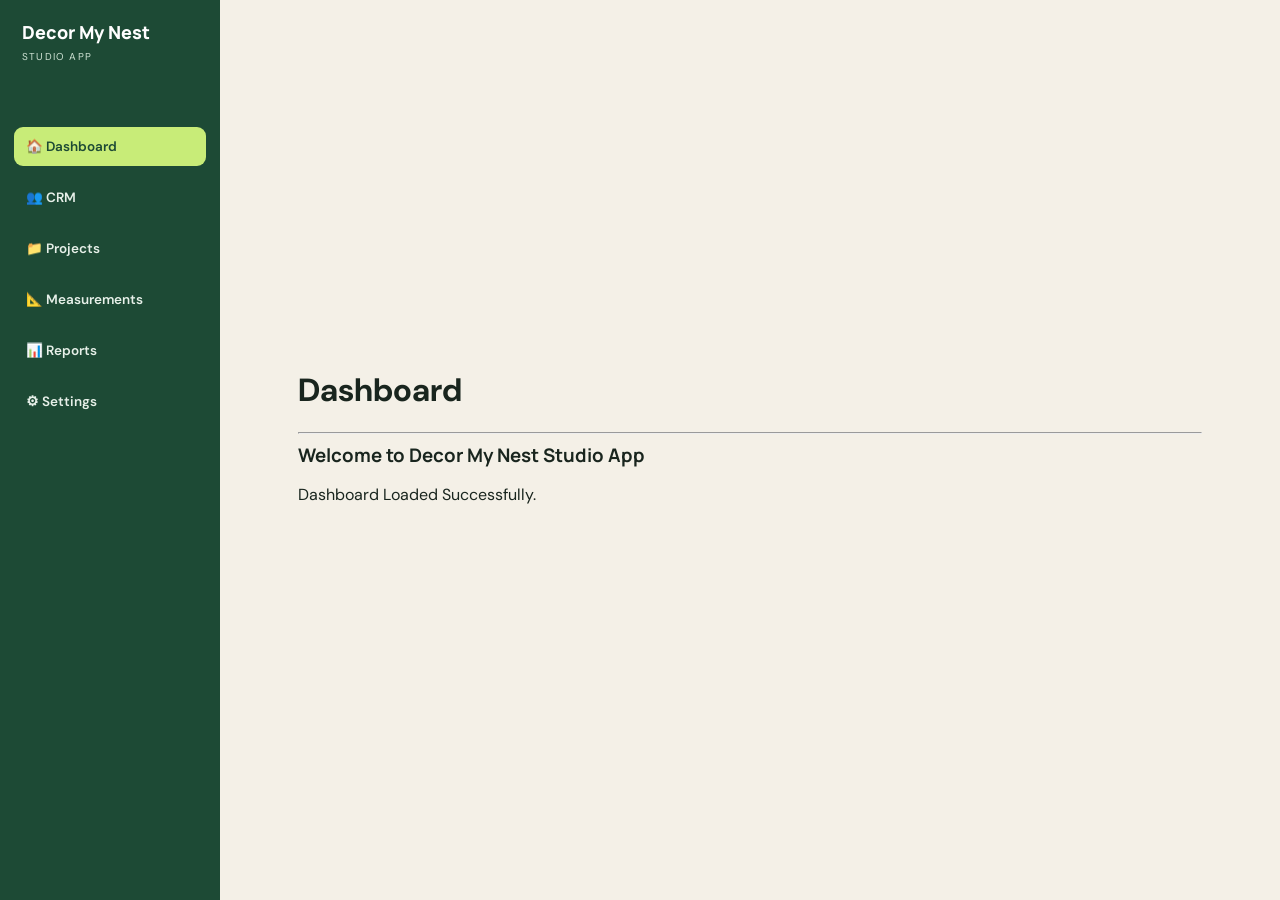
<file: index.html>
<!doctype html>
<html lang="en">
<head>
  <meta charset="UTF-8" />
  <meta name="viewport" content="width=device-width, initial-scale=1.0, viewport-fit=cover" />
  <meta name="theme-color" content="#f5f1e8" />
  <title>Decor My Nest Studio App</title>
  <link rel="preconnect" href="https://fonts.googleapis.com">
  <link rel="preconnect" href="https://fonts.gstatic.com" crossorigin>
  <link href="https://fonts.googleapis.com/css2?family=DM+Sans:wght@400;500;600;700&family=Manrope:wght@600;700;800&display=swap" rel="stylesheet">
  <link rel="stylesheet" href="estimator/styles.css?v=20260703-1">
  <link rel="stylesheet" href="assets/css/shell.css">

  <!-- PWA / iPad home-screen install -->
  <link rel="manifest" href="manifest.json">
  <link rel="apple-touch-icon" href="assets/icons/icon-180.png">
  <meta name="apple-mobile-web-app-capable" content="yes">
  <meta name="apple-mobile-web-app-status-bar-style" content="default">
  <meta name="apple-mobile-web-app-title" content="Decor My Nest Studio App">
</head>
<body><div id="appLayout">

    <aside id="sidebar">

        <div class="logo-area">
            <h2>Decor My Nest</h2>
            <small>Studio App</small>
        </div>

        <nav>

            <button class="menu active" data-module="dashboard">
                🏠 Dashboard
            </button>

            <button class="menu" data-module="crm">
                👥 CRM
            </button>

            <button class="menu" data-module="projects">
                📁 Projects
            </button>

            <button class="menu" data-module="measurements">
                📐 Measurements
            </button>

            <button class="menu" data-module="reports">
                📊 Reports
            </button>

            <button class="menu" data-module="settings">
                ⚙ Settings
            </button>

        </nav>

    </aside>

    <main id="moduleContainer">

    </main>

</div>

<script>window.SW_ROOT = "./";</script>
<script src="assets/js/register-sw.js"></script>
<script src="assets/js/shell.js"></script>
</body>
</html>
</file>
<file: estimator/styles.css>
:root {
  --paper: #f4f0e7;
  --paper-2: #ebe5d9;
  --ink: #19251e;
  --muted: #6e756f;
  --line: #d7d0c3;
  --white: #fffdf8;
  --green: #1d4a35;
  --green-2: #28704d;
  --lime: #c8ec78;
  --orange: #ef8c5c;
  --shadow: 0 18px 50px rgba(30, 43, 33, .08);
}
* { box-sizing: border-box; }
body { margin: 0; background: var(--paper); color: var(--ink); font-family: "DM Sans", sans-serif; min-height: 100vh; }
button, input, textarea { font: inherit; color: inherit; }
button { cursor: pointer; }
svg { width: 20px; fill: none; stroke: currentColor; stroke-width: 1.8; stroke-linecap: round; stroke-linejoin: round; }
.app-shell { min-height: 100vh; }
.topbar { height: 74px; padding: 0 clamp(22px, 4vw, 68px); display: flex; align-items: center; justify-content: space-between; border-bottom: 1px solid var(--line); }
.brand { color: var(--ink); text-decoration: none; display: flex; gap: 11px; align-items: center; }
.brand-visual { flex: 0 0 auto; display: grid; place-items: center; }
.brand-copy { display: flex; flex-direction: column; }
.brand-copy strong { font: 800 18px/1.1 "Manrope"; }
.brand-copy small { margin-top: 3px; color: var(--muted); font-size: 8px; font-weight: 600; letter-spacing: .06em; }
.brand-mark { display: flex; gap: 2px; align-items: flex-end; height: 25px; }
.brand-mark i { display: block; width: 6px; border-radius: 5px; background: var(--green); transform: rotate(12deg); }
.brand-mark i:nth-child(1) { height: 16px; }.brand-mark i:nth-child(2) { height: 24px; background: var(--orange); }.brand-mark i:nth-child(3) { height: 12px; }
.brand-logo { flex: 0 0 auto; display: block; width: 62px; height: 62px; border-radius: 9px; object-fit: contain; background: #f8f4eb; }
.top-actions { display: flex; align-items: center; gap: 13px; }
.internal-badge { padding: 5px 9px; border: 1px solid var(--line); border-radius: 20px; color: var(--muted); font-size: 9px; font-weight: 700; letter-spacing: .12em; }
.saved-state { font-size: 12px; color: var(--muted); display: flex; align-items: center; gap: 6px; }
.saved-state span { width: 6px; height: 6px; background: #55aa65; border-radius: 50%; }
.icon-button, .avatar, .more-button { border: 1px solid var(--line); background: transparent; border-radius: 50%; width: 38px; height: 38px; display: grid; place-items: center; }
.avatar { background: var(--green); color: white; border: 0; font-weight: 700; font-size: 12px; }
main { max-width: 1500px; margin: auto; padding: 0 clamp(18px, 4vw, 68px) 60px; }
.project-head { padding: 34px 2px 28px; display: flex; justify-content: space-between; align-items: flex-end; }
.eyebrow, .section-kicker { font-size: 10px; letter-spacing: .18em; font-weight: 700; color: var(--green-2); }
.eyebrow { display: flex; align-items: center; gap: 7px; margin-bottom: 9px; }
.status-dot { width: 7px; height: 7px; border-radius: 50%; background: #e06f42; box-shadow: 0 0 0 4px rgba(224,111,66,.13); }
.project-title { display: block; width: min(600px, 75vw); border: 0; background: transparent; font: 800 clamp(27px, 3vw, 42px)/1.15 "Manrope"; padding: 0; outline: 0; }
.project-meta { display: flex; gap: 25px; margin-top: 12px; font-size: 13px; color: var(--muted); }
.project-meta > span { display: flex; align-items: center; gap: 7px; }
.project-meta svg { width: 15px; }
.project-meta input { border: 0; background: transparent; width: 180px; outline: 0; color: var(--muted); }
.project-meta select { border: 0; background: transparent; outline: 0; color: var(--muted); font: inherit; max-width: 260px; }
.outline-button { display: flex; align-items: center; gap: 8px; padding: 10px 15px; border: 1px solid #b9b1a3; border-radius: 8px; background: transparent; font-weight: 600; font-size: 13px; }
.outline-button:hover { background: var(--white); }
.firm-details { margin: -10px 0 20px; padding: 13px 18px; display: grid; grid-template-columns: 1.1fr repeat(3, 1fr); gap: 18px; align-items: center; border: 1px solid var(--line); border-radius: 10px; background: rgba(255,253,248,.52); }
.firm-detail-title { display: flex; flex-direction: column; gap: 3px; }
.firm-detail-title strong { font: 700 13px "Manrope"; }
.logo-actions { display: flex; align-items: center; gap: 7px; margin-top: 4px; }
.logo-upload-button, .logo-remove-button { width: fit-content; border: 0; background: transparent; padding: 0; color: var(--green-2); font-size: 9px; font-weight: 700; }
.logo-upload-button { display: flex; align-items: center; gap: 4px; }
.logo-upload-button svg { width: 11px; }
.logo-remove-button { color: #ad614b; }
.firm-details label { min-width: 0; display: flex; align-items: center; gap: 7px; }
.firm-details label svg { flex: 0 0 auto; width: 14px; color: var(--green-2); }
.firm-details input { min-width: 0; width: 100%; border: 0; border-bottom: 1px solid transparent; background: transparent; outline: 0; padding: 5px 2px; color: var(--muted); font-size: 11px; }
.firm-details input:focus { border-bottom-color: var(--green-2); color: var(--ink); }
.workspace { display: grid; grid-template-columns: 240px minmax(400px, 1fr); background: var(--white); border: 1px solid var(--line); border-radius: 17px; overflow: hidden; box-shadow: var(--shadow); min-height: 600px; }
.rooms-panel, .measure-panel, .estimate-panel { padding: 30px; }
.rooms-panel { background: #eeeadf; border-right: 1px solid var(--line); display: flex; flex-direction: column; }
.panel-heading, .measure-head, .subsection-heading { display: flex; align-items: center; justify-content: space-between; }
h2, h3 { font-family: "Manrope"; margin: 5px 0 0; }
.panel-heading h2, .measure-head h2, .estimate-panel h2 { font-size: 21px; }
.panel-heading h2 span { color: var(--muted); font: 500 12px "DM Sans"; background: #ded8cb; border-radius: 20px; padding: 3px 8px; vertical-align: 3px; }
.add-room { width: 32px; height: 32px; border-radius: 8px; border: 0; background: var(--green); color: white; font-size: 22px; }
.room-list { margin: 25px -10px; display: flex; flex-direction: column; gap: 7px; }
.room-item { display: grid; grid-template-columns: 36px 1fr auto; gap: 10px; align-items: center; border: 0; background: transparent; text-align: left; padding: 11px 10px; border-radius: 10px; }
.room-item:hover { background: rgba(255,255,255,.5); }
.room-item.active { background: var(--white); box-shadow: 0 6px 18px rgba(30,43,33,.07); }
.room-icon { width: 34px; height: 34px; border-radius: 8px; background: #ded9cd; display: grid; place-items: center; }
.room-item.active .room-icon { background: var(--lime); }
.room-icon svg { width: 17px; }
.room-name { font-weight: 600; font-size: 13px; display: block; }
.room-area { color: var(--muted); font-size: 11px; margin-top: 3px; display: block; }
.room-arrow { color: #aaa396; }
.tip-card { margin-top: auto; display: flex; gap: 10px; border-top: 1px solid var(--line); padding-top: 20px; }
.tip-icon { color: #d77447; }.tip-card strong { font-size: 12px; }.tip-card p { margin: 4px 0; color: var(--muted); font-size: 11px; line-height: 1.5; }
.measure-panel { padding: 32px 38px; }
.more-button { width: 34px; height: 34px; border-radius: 8px; }
.dimension-grid { display: grid; grid-template-columns: repeat(3, 1fr); gap: 14px; margin: 30px 0 35px; }
.dimension-grid label > span, .notes-label > span { display: block; font-size: 11px; font-weight: 700; margin-bottom: 8px; }
.input-wrap { border: 1px solid var(--line); border-radius: 9px; display: flex; align-items: center; background: #faf8f2; overflow: hidden; }
.input-wrap:focus-within { border-color: var(--green-2); box-shadow: 0 0 0 3px rgba(40,112,77,.09); }
.input-wrap input { min-width: 0; width: 100%; padding: 13px; border: 0; outline: 0; background: transparent; font: 700 17px "Manrope"; }
.input-wrap b { padding-right: 12px; font-size: 11px; color: var(--muted); }
.subsection-heading { border-bottom: 1px solid var(--line); padding-bottom: 12px; }
.subsection-heading h3 { font-size: 14px; display: inline; }.subsection-heading span { font-size: 10px; color: var(--muted); margin-left: 8px; }
.text-button { border: 0; background: transparent; color: var(--green-2); font-weight: 700; font-size: 11px; }
.openings-list { min-height: 92px; }
.opening-row { display: grid; grid-template-columns: minmax(120px,1fr) 65px 10px 65px 10px 55px 80px 28px; gap: 6px; align-items: center; padding: 12px 0; border-bottom: 1px solid #ece8df; }
.opening-row input, .opening-row select { min-width: 0; width: 100%; border: 1px solid var(--line); border-radius: 6px; padding: 8px; background: white; font-size: 11px; }
.deduction-name { font-weight: 600; }
.deduction-dimension { position: relative; display: block; }
.deduction-dimension small { position: absolute; left: 5px; top: -6px; padding: 0 2px; background: var(--white); color: var(--muted); font-size: 7px; font-weight: 700; }
.deduction-dimension input { text-align: right; }
.deduction-area { text-align: right; color: var(--green-2); font-size: 10px; font-variant-numeric: tabular-nums; }
.deduction-area small { color: var(--muted); font-size: 7px; font-weight: 500; }
.opening-row .times { color: var(--muted); text-align: center; }
.remove-opening { border: 0; background: transparent; color: #b66b50; font-size: 18px; }
.empty-openings { color: var(--muted); font-size: 12px; padding: 22px 0; text-align: center; }
.notes-label { display: block; margin-top: 24px; }
textarea { width: 100%; height: 70px; resize: vertical; border: 1px solid var(--line); border-radius: 8px; background: #faf8f2; padding: 12px; outline: 0; font-size: 12px; }
.photo-row { display: flex; gap: 10px; margin-top: 14px; }
.photo-button { flex: 1; border: 1px dashed #bdb5a8; border-radius: 8px; padding: 11px; background: transparent; display: flex; align-items: center; justify-content: center; gap: 10px; }
.photo-button svg { color: var(--green-2); }.photo-button span { font-size: 11px; font-weight: 700; text-align: left; }.photo-button small { display:block; color: var(--muted); font-weight: 400; }
.photo-preview { width: 65px; border-radius: 8px; background-size: cover; background-position: center; }
.estimate-panel { grid-column: 1 / -1; padding: 30px; border-top: 1px solid var(--line); background: #f9f7f1; color: var(--ink); }
.estimate-header { display: flex; justify-content: space-between; align-items: flex-start; gap: 20px; margin-bottom: 22px; }
.estimate-header h2 { margin-top: 5px; font-size: 22px; }
.estimate-header p { margin: 5px 0 0; color: var(--muted); font-size: 11px; }
.leica-controls { display: flex; align-items: flex-end; flex-direction: column; gap: 7px; }
.leica-button { display: flex; align-items: center; gap: 8px; border: 1px solid #c9d0cb; border-radius: 8px; padding: 10px 13px; background: var(--white); color: var(--green); font-size: 11px; font-weight: 700; }
.leica-button:hover, .leica-button.connected { border-color: var(--green-2); background: #eaf3ed; }
.leica-button svg { width: 15px; }
.leica-status { color: var(--muted); font-size: 9px; }
.leica-help { max-width: 310px; color: var(--muted); font-size: 8px; line-height: 1.4; text-align: right; }
.leica-status i { display: inline-block; width: 6px; height: 6px; margin-right: 4px; border-radius: 50%; background: #9ca49e; }
.leica-status.connected i { background: #50a765; box-shadow: 0 0 0 3px rgba(80,167,101,.12); }
.leica-status.waiting i { background: #e9a541; animation: statusPulse 1.2s infinite; }
.leica-status.error i { background: #c96f51; }
@keyframes statusPulse { 50% { opacity: .35; } }
.estimate-table-wrap { width: 100%; overflow-x: auto; border: 1px solid var(--line); border-radius: 10px; background: var(--white); }
.estimate-table { width: 100%; min-width: 1900px; border-collapse: separate; border-spacing: 0; table-layout: fixed; }
.estimate-table th { padding: 11px 8px; border-right: 1px solid #dfe1dc; border-bottom: 1px solid var(--line); background: #e9eee9; color: #45544a; text-align: left; font-size: 8px; line-height: 1.25; letter-spacing: .08em; text-transform: uppercase; }
.estimate-table th small { display: block; margin-top: 2px; color: #758078; font-size: 7px; text-transform: none; }
.estimate-table th:nth-child(1) { width: 48px; text-align: center; }
.estimate-table th:nth-child(2) { width: 190px; }
.estimate-table th:nth-child(3) { width: 140px; }
.estimate-table th:nth-child(4) { width: 145px; }
.estimate-table th:nth-child(5) { width: 150px; }
.estimate-table th:nth-child(6) { width: 205px; }
.estimate-table th:nth-child(7), .estimate-table th:nth-child(8), .estimate-table th:nth-child(9) { width: 92px; }
.estimate-table th:nth-child(10) { width: 55px; }
.estimate-table th:nth-child(11) { width: 100px; }
.estimate-table th:nth-child(12) { width: 92px; }
.estimate-table th:nth-child(13) { width: 65px; }
.estimate-table th:nth-child(14) { width: 92px; }
.estimate-table th:nth-child(15) { width: 110px; }
.estimate-table th:nth-child(16) { width: 70px; }
.estimate-table td { height: 54px; padding: 7px 8px; border-right: 1px solid #ecebe6; border-bottom: 1px solid #e5e3dc; background: var(--white); vertical-align: middle; font-size: 11px; }
.estimate-table tbody tr:last-child td { border-bottom: 0; }
.estimate-table tbody tr:hover td, .estimate-table tbody tr.active-estimate-row td { background: #fbfcf8; }
.serial-cell, .unit-cell { text-align: center; color: var(--muted); font-weight: 600; }
.table-text-input, .measurement-cell input, .rate-cell input { width: 100%; min-width: 0; border: 0; border-bottom: 1px solid transparent; outline: 0; background: transparent; font-size: 11px; }
.table-text-input:focus, .measurement-cell input:focus, .rate-cell input:focus { border-bottom-color: var(--green-2); }
.area-name-input { font-weight: 700; }
.description-cell .area-name-input { margin-bottom: 4px; }
.calculation-select { width: 100%; border: 0; background: transparent; color: var(--muted); outline: 0; font-size: 7px; }
.substrate-input { color: var(--muted); }
.product-input { color: var(--ink); font-weight: 600; }
.product-select, .painting-type-select, .painting-system-select { width: 100%; min-width: 0; border: 1px solid var(--line); border-radius: 5px; padding: 7px 5px; background: #faf8f2; color: var(--green); outline: 0; font-size: 9px; font-weight: 700; }
.measurement-cell { display: flex; align-items: center; gap: 2px; border: 1px solid transparent; border-radius: 5px; padding-left: 4px; }
.measurement-cell.awaiting-reading { border-color: #e6a23c; background: #fff8e9; box-shadow: 0 0 0 2px rgba(230,162,60,.12); }
.measurement-cell input { text-align: right; font-weight: 600; }
.leica-capture { flex: 0 0 auto; display: grid; place-items: center; width: 24px; height: 25px; padding: 0; border: 0; border-radius: 4px; background: #edf2ee; color: var(--green-2); }
.leica-capture:hover { background: var(--lime); }
.leica-capture svg { width: 12px; }
.number-cell, .line-total-cell { text-align: right; font-variant-numeric: tabular-nums; }
.net-cell { color: var(--green-2); font-weight: 800; }
.rate-cell { display: flex; align-items: center; color: var(--muted); }
.rate-cell input { text-align: right; color: var(--ink); }
.line-total-cell { color: var(--green); font-weight: 800; }
.qty-input, .line-deduction-cell input { width: 100%; min-width: 0; border: 0; border-bottom: 1px solid var(--line); background: transparent; outline: 0; text-align: right; font-size: 10px; }
.line-deduction-cell small { display: block; margin-top: 3px; color: var(--muted); font-size: 7px; text-align: right; }
.row-actions { display: flex; align-items: center; justify-content: center; gap: 3px; }
.row-actions button { width: 25px; height: 25px; border: 0; border-radius: 5px; background: #e8efe9; color: var(--green); font-size: 16px; }
.row-actions .remove-measurement { background: #f4e9e5; color: #ad614b; }
.estimate-footer { display: grid; grid-template-columns: auto 1fr auto; gap: 24px; align-items: center; margin-top: 18px; }
.estimate-add { align-self: center; }
.estimate-add-actions { display: flex; align-items: center; gap: 8px; flex-wrap: wrap; }
.internal-calc { justify-self: center; display: flex; align-items: center; gap: 15px; padding: 9px 12px; border: 1px dashed #b9c0ba; border-radius: 8px; }
.internal-calc > span { color: var(--muted); font-size: 8px; font-weight: 800; letter-spacing: .09em; }
.internal-calc label { display: flex; align-items: center; gap: 6px; color: var(--muted); font-size: 9px; }
.internal-calc strong { color: var(--green); font: 700 12px "Manrope"; }
.stepper { display: flex; align-items: center; overflow: hidden; border: 1px solid var(--line); border-radius: 5px; }
.stepper button { width: 23px; height: 23px; border: 0; background: #ecefe9; color: var(--green); }
.stepper b { width: 23px; text-align: center; color: var(--ink); }
.footer-input { display: flex; align-items: center; gap: 3px; border-bottom: 1px solid var(--line); }
.footer-input input { width: 35px; border: 0; outline: 0; background: transparent; text-align: right; font-size: 10px; }
.estimate-totals { display: flex; align-items: stretch; overflow: hidden; border-radius: 8px; }
.estimate-totals > div { min-width: 135px; padding: 12px 15px; background: #e8ece7; }
.estimate-totals span { display: block; color: var(--muted); font-size: 8px; font-weight: 700; letter-spacing: .08em; }
.estimate-totals strong { display: block; margin-top: 4px; font: 700 16px "Manrope"; }
.estimate-totals .grand-total { min-width: 160px; background: var(--green); color: white; }
.estimate-totals .grand-total span { color: #aabdb0; }
.estimate-totals .grand-total strong { color: var(--lime); }
.estimate-report-button { width: 260px; margin-left: auto; }
.painting-system-manager { margin-top: 16px; border: 1px solid var(--line); border-radius: 9px; background: var(--white); }
.system-manager-head { display: flex; align-items: center; justify-content: space-between; gap: 20px; padding: 14px 16px; }
.system-manager-head h3 { margin: 3px 0 0; font-size: 13px; }
.system-manager-head small { color: var(--muted); font-size: 9px; }
.system-manager-head .outline-button { flex: 0 0 auto; }
.system-manager-actions { display: flex; align-items: center; gap: 8px; flex-wrap: wrap; justify-content: flex-end; }
.sheet-link { text-decoration: none; }
.rate-sheet-sync { display: grid; grid-template-columns: minmax(280px,1fr) auto auto; gap: 12px; align-items: end; padding: 12px 16px; border-top: 1px solid var(--line); background: #f4f7f2; }
.rate-sheet-sync label span { display: block; margin-bottom: 4px; color: var(--muted); font-size: 8px; font-weight: 700; }
.rate-sheet-sync input { width: 100%; border: 1px solid var(--line); border-radius: 6px; padding: 9px; background: var(--white); outline: 0; font-size: 10px; }
.rate-sheet-status { align-self: center; min-width: 190px; color: var(--muted); font-size: 9px; }
.rate-sheet-status i { display: inline-block; width: 6px; height: 6px; margin-right: 5px; border-radius: 50%; background: #9ca49e; }
.rate-sheet-status.connected i { background: #50a765; }
.rate-sheet-status.syncing i { background: #e9a541; animation: statusPulse 1.2s infinite; }
.rate-sheet-status.error i { background: #c96f51; }
.paint-system-list { border-top: 1px solid var(--line); }
.empty-systems { padding: 18px; color: var(--muted); font-size: 10px; text-align: center; }
.paint-system-row { display: grid; grid-template-columns: 28px 150px 165px minmax(210px,1fr) 155px 135px 52px; gap: 8px; align-items: center; padding: 10px 14px; border-bottom: 1px solid #ece8df; }
.paint-system-row:last-child { border-bottom: 0; }
.paint-system-row > span { color: var(--muted); font-size: 10px; text-align: center; }
.paint-system-row label { position: relative; }
.paint-system-row label > small { position: absolute; left: 7px; top: -6px; z-index: 1; padding: 0 3px; background: var(--white); color: var(--muted); font-size: 7px; }
.paint-system-row label > input, .system-rate-input { width: 100%; min-height: 35px; border: 1px solid var(--line); border-radius: 6px; padding: 8px; background: #faf8f2; font-size: 10px; }
.system-rate-input { display: flex; align-items: center; gap: 3px; color: var(--muted); }
.system-rate-input input { width: 100%; border: 0; outline: 0; background: transparent; text-align: right; }
.paint-system-row > button { border: 0; background: transparent; color: #ad614b; font-size: 18px; }
.sheet-system-row { background: #f8fbf6; }
.sheet-source-badge { padding: 5px; border-radius: 12px; background: #dceadb; color: var(--green); font-size: 7px !important; font-weight: 800; letter-spacing: .08em; }
.document-settings { margin-top: 22px; overflow: hidden; border: 1px solid var(--line); border-radius: 14px; background: var(--white); box-shadow: var(--shadow); }
.document-settings-head { display: flex; align-items: center; justify-content: space-between; padding: 22px 26px 16px; }
.document-settings-head h2 { margin-top: 4px; font-size: 19px; }
.estimate-date-field { display: flex; align-items: center; gap: 10px; }
.estimate-date-field span { color: var(--muted); font-size: 10px; font-weight: 700; }
.estimate-date-field input { border: 1px solid var(--line); border-radius: 7px; padding: 8px 10px; background: #faf8f2; font-size: 11px; }
.document-tabs { display: flex; gap: 4px; padding: 0 26px; border-bottom: 1px solid var(--line); }
.document-tab { margin-bottom: -1px; padding: 10px 14px; border: 0; border-bottom: 2px solid transparent; background: transparent; color: var(--muted); font-size: 10px; font-weight: 700; }
.document-tab.active { border-bottom-color: var(--green-2); color: var(--green); }
.document-panel { padding: 24px 26px 27px; }
.terms-editor > span, .payment-grid label span, .scanner-actions label span { display: block; margin-bottom: 5px; font-size: 10px; font-weight: 700; }
.terms-editor > small { display: block; margin-bottom: 10px; color: var(--muted); font-size: 9px; }
.terms-editor textarea { min-height: 185px; line-height: 1.65; }
.payment-grid { display: grid; grid-template-columns: repeat(3, 1fr); gap: 15px; }
.payment-scanner-layout { display: grid; grid-template-columns: minmax(0, 1.5fr) minmax(310px, .8fr); gap: 28px; align-items: start; }
.payment-details-column h3 { margin: 0 0 14px; font-size: 14px; }
.payment-details-column .payment-grid { grid-template-columns: repeat(2, 1fr); }
.scanner-column { display: flex; align-items: center; gap: 18px; padding-left: 25px; border-left: 1px solid var(--line); }
.scanner-column .scanner-preview { flex-basis: 145px; width: 145px; height: 145px; }
.scanner-column .scanner-actions { min-width: 0; }
.payment-grid input, .scanner-actions input { width: 100%; border: 1px solid var(--line); border-radius: 7px; padding: 10px; background: #faf8f2; outline: 0; font-size: 11px; }
.scanner-editor { display: flex; align-items: center; gap: 28px; }
.scanner-preview { flex: 0 0 170px; width: 170px; height: 170px; display: grid; place-items: center; border: 1px dashed #b8b2a6; border-radius: 10px; background: #faf8f2; color: var(--muted); font-size: 9px; }
.scanner-preview.has-image { border-style: solid; background: white; }
.scanner-preview img { width: 100%; height: 100%; padding: 8px; object-fit: contain; }
.scanner-actions { max-width: 430px; }
.scanner-actions h3 { margin: 0 0 5px; font-size: 14px; }
.scanner-actions p { margin: 0 0 13px; color: var(--muted); font-size: 10px; line-height: 1.5; }
.scanner-actions .outline-button { display: inline-flex; }
.scanner-remove { margin-left: 8px; border: 0; background: transparent; color: #ad614b; font-size: 9px; font-weight: 700; }
.scanner-actions label { display: block; margin-top: 15px; }
.pricing-adjustments { margin-top: 16px; display: grid; grid-template-columns: 1.2fr repeat(4, minmax(125px, auto)); gap: 0; overflow: hidden; border: 1px solid var(--line); border-radius: 9px; background: var(--white); }
.pricing-adjustments > * { min-height: 62px; padding: 11px 14px; border-right: 1px solid var(--line); }
.pricing-adjustments > *:last-child { border-right: 0; }
.adjustment-heading { display: flex; flex-direction: column; justify-content: center; }
.adjustment-heading small { margin-top: 4px; color: var(--muted); font-size: 9px; }
.adjustment-subtotal, .adjustment-final { display: flex; flex-direction: column; justify-content: center; }
.adjustment-subtotal span, .adjustment-final span, .adjustment-control > span:first-child { color: var(--muted); font-size: 8px; font-weight: 700; letter-spacing: .06em; text-transform: uppercase; }
.adjustment-subtotal strong, .adjustment-final strong { margin-top: 5px; font: 700 15px "Manrope"; }
.adjustment-control { display: grid; grid-template-columns: 1fr auto; align-items: center; gap: 4px 10px; }
.adjustment-control strong { grid-column: 1 / -1; color: var(--muted); font-size: 10px; text-align: right; }
.percent-input { display: flex; align-items: center; border-bottom: 1px solid var(--line); color: var(--muted); font-size: 10px; }
.percent-input input { width: 42px; border: 0; outline: 0; background: transparent; text-align: right; font-weight: 700; }
.adjustment-final { background: #e8ece7; }
.adjustment-final strong { color: var(--green); }
.primary-button { width: 100%; margin-top: 14px; padding: 13px 16px; border-radius: 8px; border: 0; background: var(--lime); color: #1b3325; font-weight: 800; font-size: 12px; display: flex; align-items: center; justify-content: space-between; }
.primary-button:hover { background: #d6f596; }
.toast { position: fixed; bottom: 24px; left: 50%; transform: translate(-50%, 20px); background: #17261d; color: white; padding: 10px 18px; border-radius: 30px; opacity: 0; pointer-events:none; transition: .25s; font-size: 12px; }.toast.show { opacity: 1; transform: translate(-50%, 0); }
dialog { border: 0; border-radius: 16px; width: min(1050px, 94vw); padding: 35px; box-shadow: 0 30px 80px rgba(0,0,0,.25); background: var(--white); }dialog::backdrop{background:rgba(12,24,17,.65);backdrop-filter:blur(3px)}.dialog-close{position:absolute;right:18px;top:14px;border:0;background:transparent;font-size:26px}.report-company{display:flex;align-items:center;gap:15px}.report-logo{width:auto;max-width:125px;height:64px;object-fit:contain}.report-brand{font:800 26px "Manrope";color:var(--green)}.report-firm-tagline{margin-top:3px;font-size:10px;font-weight:700;color:var(--muted)}.report-firm-details{margin-top:7px;font-size:9px;color:var(--muted)}.report-title{font:800 24px "Manrope";margin:25px 0 5px}.report-meta{color:var(--muted);font-size:12px}.report-table-wrap{overflow-x:auto}.report-table{width:100%;min-width:850px;border-collapse:collapse;margin:25px 0}.report-table th,.report-table td{text-align:left;padding:9px;border-bottom:1px solid var(--line);font-size:10px}.report-table th{font-size:8px;letter-spacing:.08em;color:var(--muted)}.report-pricing{margin:0 0 12px auto;width:min(340px,100%)}.report-pricing div{display:flex;justify-content:space-between;padding:6px 2px;border-bottom:1px solid var(--line);font-size:10px}.report-pricing span{color:var(--muted)}.report-total{background:var(--green);color:white;padding:18px;border-radius:8px;display:flex;justify-content:space-between}.report-payment{margin-top:22px;display:flex;justify-content:space-between;gap:25px;padding:16px;border:1px solid var(--line);border-radius:8px}.report-payment h3,.report-terms h3{margin:0 0 8px;font-size:12px}.report-payment>div:first-child{flex:1}.report-payment>div:first-child>div{display:flex;gap:15px;padding:3px 0;font-size:9px}.report-payment span{width:95px;color:var(--muted)}.report-scanner{display:flex;flex-direction:column;align-items:center}.report-scanner img{width:105px;height:105px;object-fit:contain}.report-scanner small{margin-top:4px;font-size:8px}.report-terms{margin-top:20px}.report-terms p{white-space:pre-wrap;margin:0;color:var(--muted);font-size:9px;line-height:1.65}.print-button{justify-content:center;background:var(--green);color:white}
.report-disclaimer { margin: 14px 2px 0; color: var(--muted); font-size: 10px; line-height: 1.55; }
body.dark { --paper:#172019;--paper-2:#202a22;--ink:#f2efe6;--muted:#a3aaa4;--line:#384139;--white:#202a22;--shadow:none; }.dark .rooms-panel{background:#1b241d}.dark .room-item.active,.dark .input-wrap,.dark textarea{background:#263129}.dark .opening-row input,.dark .opening-row select{background:#263129;color:white}.dark .project-meta input{color:var(--muted)}.dark dialog{color:var(--ink)}.dark .estimate-panel{background:#1c261f}.dark .estimate-table th{background:#2b382f;color:#cbd4cd}.dark .estimate-table td,.dark .estimate-table-wrap{background:#202a22}.dark .estimate-table tbody tr:hover td,.dark .estimate-table tbody tr.active-estimate-row td{background:#263129}.dark .table-text-input,.dark .measurement-cell input,.dark .rate-cell input{color:var(--ink)}.dark .product-select,.dark .painting-type-select,.dark .painting-system-select{background:#263129;color:#d9e6dd}.dark .leica-button{background:#263129;color:#d9e6dd}.dark .internal-calc{background:#202a22}.dark .estimate-totals>div{background:#2b382f}.dark .pricing-adjustments,.dark .adjustment-final{background:#202a22}.dark .percent-input input{color:var(--ink)}.dark .painting-system-manager{background:#202a22}.dark .rate-sheet-sync,.dark .sheet-system-row{background:#1d2820}.dark .rate-sheet-sync input{background:#263129;color:var(--ink)}.dark .paint-system-row label>small{background:#202a22}.dark .paint-system-row label>input,.dark .system-rate-input{background:#263129;color:var(--ink)}.dark .system-rate-input input{color:var(--ink)}.dark .document-settings{background:#202a22}.dark .estimate-date-field input,.dark .payment-grid input,.dark .scanner-actions input,.dark .scanner-preview{background:#263129;color:var(--ink)}
@media (max-width: 1050px) {.workspace{grid-template-columns:200px 1fr}.rooms-panel,.measure-panel,.estimate-panel{padding:25px}.estimate-footer{grid-template-columns:1fr 1fr}.internal-calc{grid-column:1/-1;grid-row:1;justify-self:stretch;justify-content:center}.estimate-totals{justify-self:end}}
@media (max-width: 1050px) {.firm-details{grid-template-columns:1fr 1fr}.firm-detail-title{grid-row:span 2}}
@media (max-width: 700px) {.topbar{height:60px;padding:0 18px}.saved-state,.icon-button,.avatar{display:none}.internal-badge{font-size:8px;padding:4px 7px}.brand-logo{width:48px;height:48px;border-radius:7px}.brand-copy strong{font-size:14px}.brand-copy small{display:none}main{padding:0 10px 30px}.project-head{padding:22px 8px 18px;align-items:flex-start}.outline-button{font-size:0;padding:9px}.project-meta{flex-direction:column;gap:5px}.firm-details{margin:0 0 12px;grid-template-columns:1fr;padding:14px;gap:8px}.firm-detail-title{grid-row:auto;margin-bottom:3px}.workspace{display:block;border-radius:12px}.rooms-panel{border:0;padding:18px}.room-list{display:flex;flex-direction:row;overflow-x:auto;margin:15px -4px 0;padding-bottom:4px}.room-item{min-width:145px}.tip-card{display:none}.measure-panel{padding:24px 18px}.dimension-grid{gap:8px;margin:24px 0}.input-wrap input{padding:11px 8px;font-size:15px}.opening-row{grid-template-columns:minmax(120px,1fr) 55px 8px 55px 8px 48px 62px 25px;min-width:520px}.openings-list{overflow-x:auto}.estimate-panel{padding:22px 14px}.estimate-header{flex-direction:column}.leica-controls{width:100%;align-items:flex-start}.leica-help{text-align:left}.estimate-table-wrap{margin-right:-1px}.estimate-footer{display:flex;flex-direction:column;align-items:stretch;gap:12px}.internal-calc{order:-1;overflow-x:auto;justify-content:flex-start}.estimate-totals{width:100%}.estimate-totals>div{flex:1;min-width:0}.pricing-adjustments{grid-template-columns:1fr 1fr}.pricing-adjustments>*{border-bottom:1px solid var(--line)}.adjustment-heading{grid-column:1/-1}.adjustment-final{grid-column:1/-1}.estimate-report-button{width:100%;margin-left:0}.document-settings-head{align-items:flex-start;gap:14px;padding:18px;flex-direction:column}.document-tabs{padding:0 10px;overflow-x:auto}.document-tab{white-space:nowrap}.document-panel{padding:18px}.payment-grid{grid-template-columns:1fr}.scanner-editor{align-items:flex-start;flex-direction:column}.scanner-preview{width:150px;height:150px;flex-basis:150px}.project-title{font-size:27px}.project-head .outline-button svg{width:18px}}
@media (max-width: 700px) {.payment-scanner-layout{display:flex;flex-direction:column}.payment-details-column .payment-grid{grid-template-columns:1fr}.scanner-column{width:100%;padding:20px 0 0;border-left:0;border-top:1px solid var(--line);align-items:flex-start;flex-direction:column}.scanner-column .scanner-preview{width:150px;height:150px;flex-basis:150px}}
@media (max-width: 700px) {.system-manager-head{align-items:flex-start;flex-direction:column}.system-manager-actions{justify-content:flex-start}.rate-sheet-sync{grid-template-columns:1fr}.rate-sheet-status{min-width:0}.paint-system-list{overflow-x:auto}.paint-system-row{min-width:1050px}}
@media print {body{background:white}.app-shell,.dialog-close,.print-button{display:none}dialog{display:block;position:static;width:100%;max-width:none;box-shadow:none}.report-total{background:#eee;color:#111}.report-table{min-width:0;font-size:8px}}
/* ===========================
   APPLICATION SHELL
=========================== */

#appLayout{
    display:grid;
    grid-template-columns:260px 1fr;
    min-height:100vh;
}

#sidebar{
    background:#18392B;
    color:white;
    padding:20px;
}

.logo-area{
    margin-bottom:40px;
}

.logo-area h2{
    margin:0;
}

.logo-area small{
    color:#b6d3c6;
}

.menu{
    width:100%;
    border:none;
    background:none;
    color:white;
    text-align:left;
    padding:14px;
    border-radius:8px;
    margin-bottom:8px;
    cursor:pointer;
    font-size:15px;
}

.menu:hover{
    background:#24533f;
}

.menu.active{
    background:#2d6a4f;
}

#moduleContainer{
    padding:25px;
    overflow:auto;
}
/* Link back to the Contractor Pro shell/dashboard */
.back-to-hub {
  display: inline-block;
  margin: 14px clamp(22px, 4vw, 68px) 0;
  color: var(--muted);
  font-size: 12.5px;
  font-weight: 600;
  text-decoration: none;
}
.back-to-hub:hover { color: var(--green-2); }
</file>
<file: assets/css/shell.css>
/* ============================================================
   Decor My Nest — Contractor Pro shell
   Sidebar + module container layout.
   Reuses design tokens (--paper, --ink, --green, etc.) defined
   in estimator/styles.css, which is loaded globally.
   ============================================================ */

#appLayout {
  display: grid;
  grid-template-columns: 220px 1fr;
  min-height: 100vh;
  background: var(--paper);
  font-family: "DM Sans", sans-serif;
  color: var(--ink);
}

#sidebar {
  background: var(--green);
  color: #f4f0e7;
  padding: 22px 14px;
  display: flex;
  flex-direction: column;
  gap: 22px;
}

#sidebar .logo-area {
  padding: 0 8px;
}

#sidebar .logo-area h2 {
  margin: 0;
  font: 800 18px/1.2 "Manrope", sans-serif;
  color: #fff;
}

#sidebar .logo-area small {
  font-size: 10px;
  letter-spacing: .12em;
  text-transform: uppercase;
  color: #cfe3d4;
}

#sidebar nav {
  display: flex;
  flex-direction: column;
  gap: 4px;
}

#sidebar .menu {
  display: flex;
  align-items: center;
  gap: 10px;
  width: 100%;
  text-align: left;
  border: 0;
  background: transparent;
  color: #e7f0e9;
  padding: 11px 12px;
  border-radius: 9px;
  font: 600 13.5px "DM Sans", sans-serif;
  cursor: pointer;
  transition: background .15s ease, color .15s ease;
}

#sidebar .menu:hover {
  background: rgba(255,255,255,.08);
}

#sidebar .menu.active {
  background: var(--lime);
  color: var(--green);
}

#moduleContainer {
  padding: 28px clamp(18px, 3vw, 44px) 60px;
  max-width: 1400px;
  width: 100%;
}

/* Mobile: collapse sidebar to a top strip so this stays usable on iPad/iPhone */
@media (max-width: 780px) {
  #appLayout {
    grid-template-columns: 1fr;
  }
  #sidebar {
    flex-direction: row;
    align-items: center;
    overflow-x: auto;
    padding: 12px 14px;
    gap: 14px;
  }
  #sidebar .logo-area { display: none; }
  #sidebar nav {
    flex-direction: row;
    gap: 6px;
  }
  #sidebar .menu {
    white-space: nowrap;
    padding: 9px 12px;
  }
  #moduleContainer {
    padding: 18px 16px 48px;
  }
}
</file>
